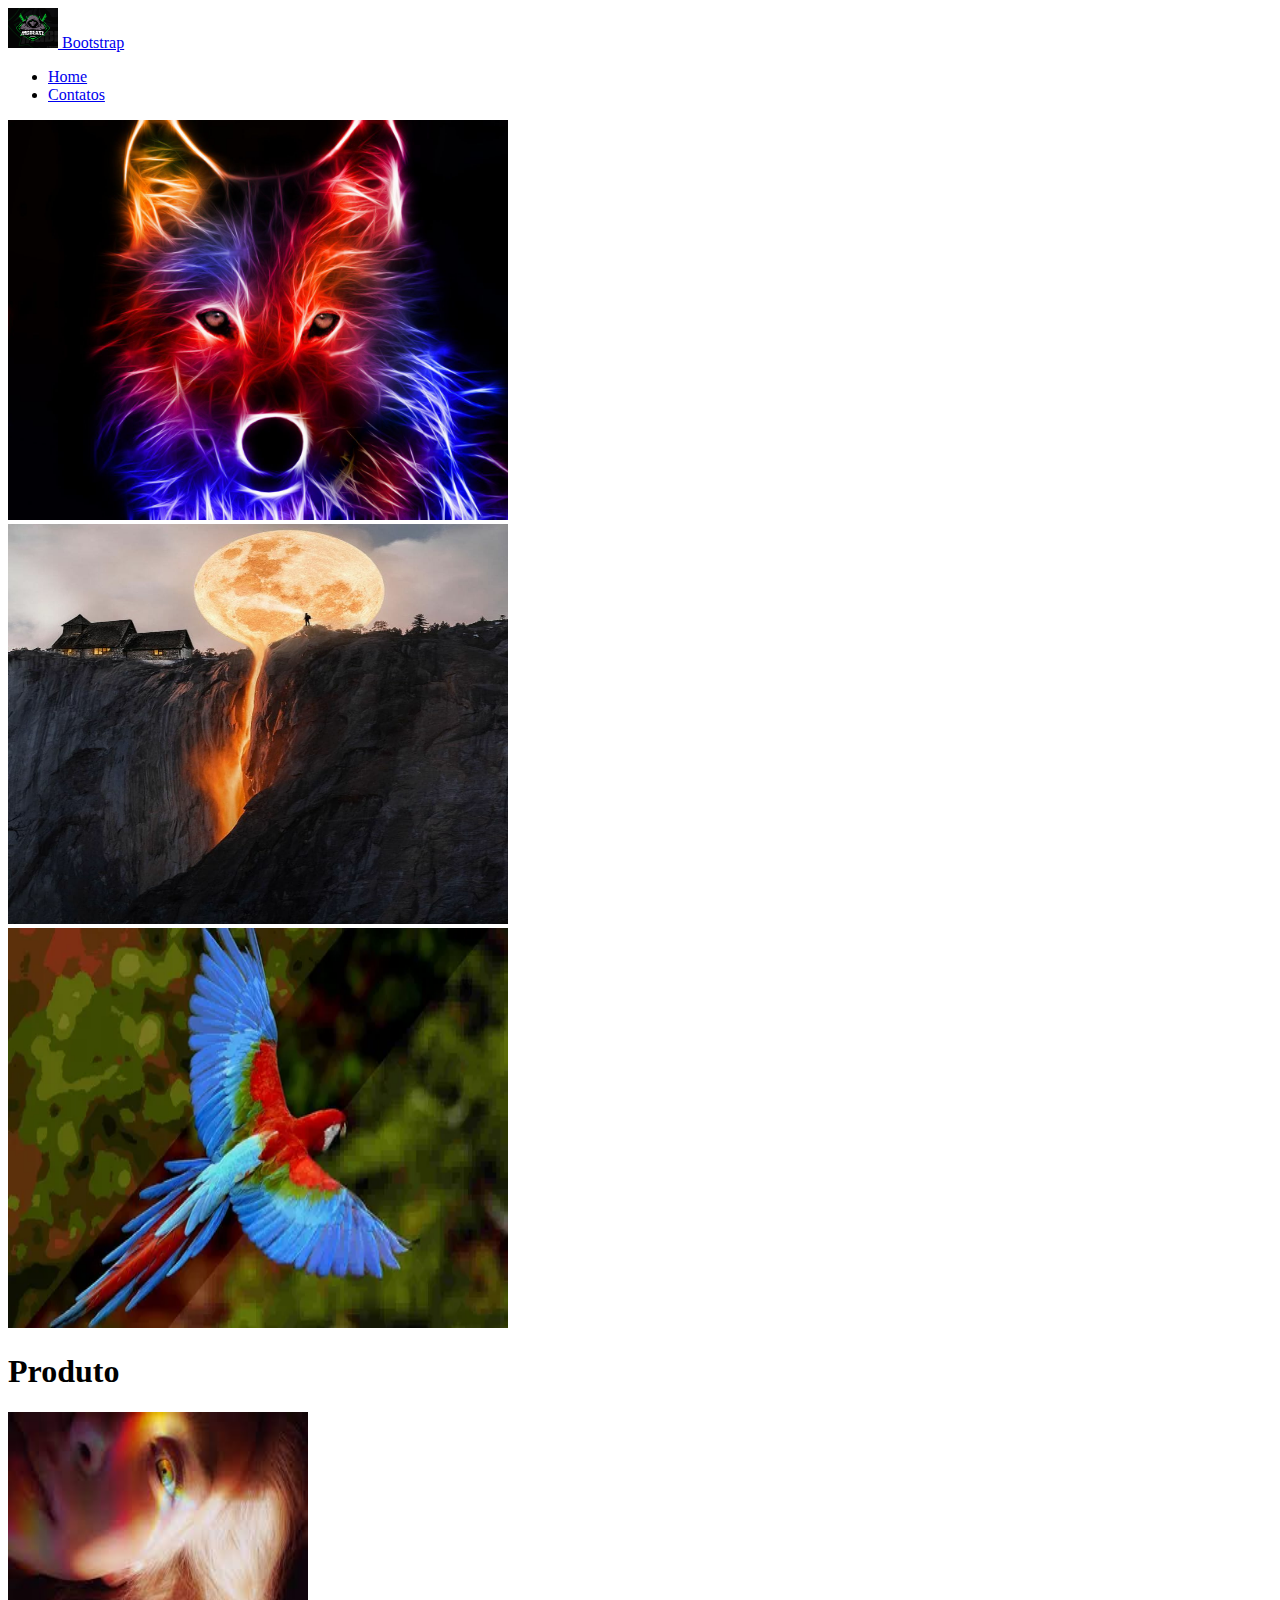
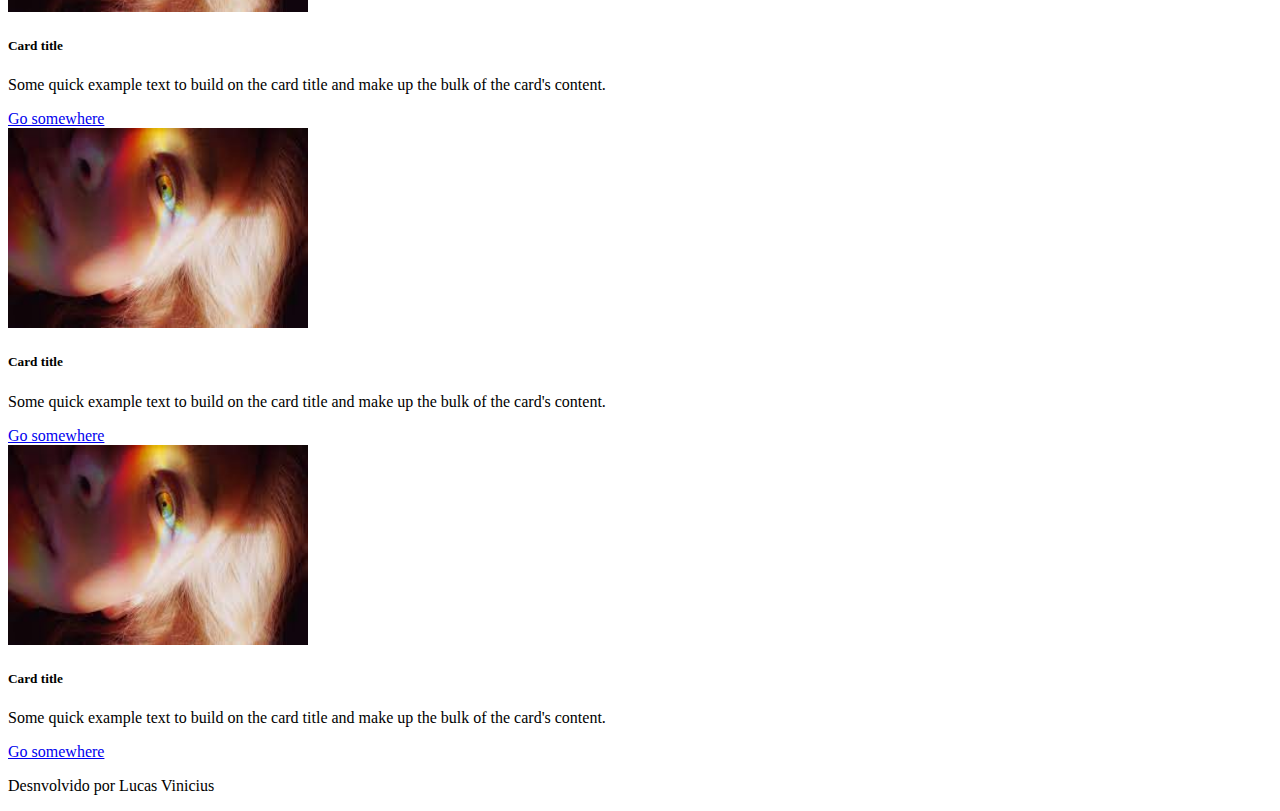
<file: ex_bootstrap/index.html>
<!DOCTYPE html>
<html lang="en">
    <head>
        <meta charset="UTF-8">
        <meta http-equiv="X-UA-Compatible" content="IE=edge">
        <meta name="viewport" content="width=device-width, initial-scale=1.0">

        <!--Bootstrap CSS-->
        <link href="https://cdn.jsdelivr.net/npm/bootstrap@5.1.3/dist/css/bootstrap.min.css" rel="stylesheet" integrity="sha384-1BmE4kWBq78iYhFldvKuhfTAU6auU8tT94WrHftjDbrCEXSU1oBoqyl2QvZ6jIW3" crossorigin="anonymous">
        <title>Bootstrap</title>
    </head>
    <body>  
        <section>
            <nav class="navbar navbar-dark bg-dark">            
                <div class="container-fluid col mb-0">
                    <a class="navbar-brand " href="#">
                    <img src="Imagens/13478450_5.jpg" alt="" width="50" height="40" class="d-inline-block align-text-top rounded-circle">
                    Bootstrap
                    </a>
                </div>            
                <ul class="nav">
                    <li class="nav-item col">
                        <a class="nav-link active" aria-current="page" href="#">Home</a>
                    </li>
                    <li class="nav-item col text-center">
                        <a class="nav-link" href="#">Contatos</a>
                    </li>
                </ul>
            </nav>
            <div id="carouselExampleControls" class="carousel slide" data-bs-ride="carousel" interval="1000">
            <div class="carousel-inner">
                <div class="carousel-item active">
                <img id="" src="Imagens/e4342a4e0e968344b75cf50cf1936c09.jpg" width="500" height="400" class="d-block w-100" alt="...">
                </div>
                <div class="carousel-item">
                <img src="Imagens/imagens-surreais.jpg" width="500" height="400" class="d-block w-100" alt="...">
                </div>
                <div class="carousel-item">
                <img src="Imagens/i257652.webp" width="500" height="400" class="d-block w-100" alt="...">
                </div>
            </div>
            </div>
        </section>
        <section>
            <div class="container mb-0">
                <div class="row">
                    <div class="col-sm-12 text-center">
                        <h1>Produto</h1>
                    </div>      
                    <div class="col-sm-4">
                        <div class="card" >
                            <img src="Imagens/download.jfif" width="300" height="200" class="card-img-top" alt="...">
                            <div class="card-body">
                                <h5 class="card-title">Card title</h5>
                                <p class="card-text">Some quick example text to build on the card title and make up the bulk of the card's content.</p>
                                <a href="#" class="btn btn-danger">Go somewhere</a>
                            </div>
                          </div>
                    </div>
                    <div class="col-sm-4">
                        <div class="card">
                            <img src="Imagens/download.jfif" width="300" height="200" class="card-img-top" alt="...">
                            <div class="card-body">
                                <h5 class="card-title">Card title</h5>
                                <p class="card-text">Some quick example text to build on the card title and make up the bulk of the card's content.</p>
                                <a href="#" class="btn btn-secondary">Go somewhere</a>
                            </div>
                          </div>
                    </div>
                    <div class="col-sm-4 ">
                        <div class="card">
                            <img src="Imagens/download.jfif" width="300" height="200" class="card-img-top" alt="...">
                            <div class="card-body">
                                <h5 class="card-title">Card title</h5>
                                <p class="card-text">Some quick example text to build on the card title and make up the bulk of the card's content.</p>
                                <a href="#" class="btn btn-danger">Go somewhere</a>
                            </div>
                          </div>
                    </div>                    
                </div>
              </div>
        </section> 
        <footer>
            <div class="container-fluid bg-dark p-4">
                <div class="row">
                    <div class="col-sm-12 text-center text-white">
                        <p class="mb-0">Desnvolvido por Lucas Vinicius</p>
                    </div>
                </div>
            </div>
        </footer>  
    </body>

    <!-- Option 2: Separate Popper and Bootstrap JS -->
    <!--
    <script src="https://cdn.jsdelivr.net/npm/@popperjs/core@2.10.2/dist/umd/popper.min.js" integrity="sha384-7+zCNj/IqJ95wo16oMtfsKbZ9ccEh31eOz1HGyDuCQ6wgnyJNSYdrPa03rtR1zdB" crossorigin="anonymous"></script>
    <script src="https://cdn.jsdelivr.net/npm/bootstrap@5.1.3/dist/js/bootstrap.min.js" integrity="sha384-QJHtvGhmr9XOIpI6YVutG+2QOK9T+ZnN4kzFN1RtK3zEFEIsxhlmWl5/YESvpZ13" crossorigin="anonymous"></script>
    -->

    <script src="https://cdn.jsdelivr.net/npm/bootstrap@5.1.3/dist/js/bootstrap.bundle.min.js" integrity="sha384-ka7Sk0Gln4gmtz2MlQnikT1wXgYsOg+OMhuP+IlRH9sENBO0LRn5q+8nbTov4+1p" crossorigin="anonymous"></script>
</html>
</file>
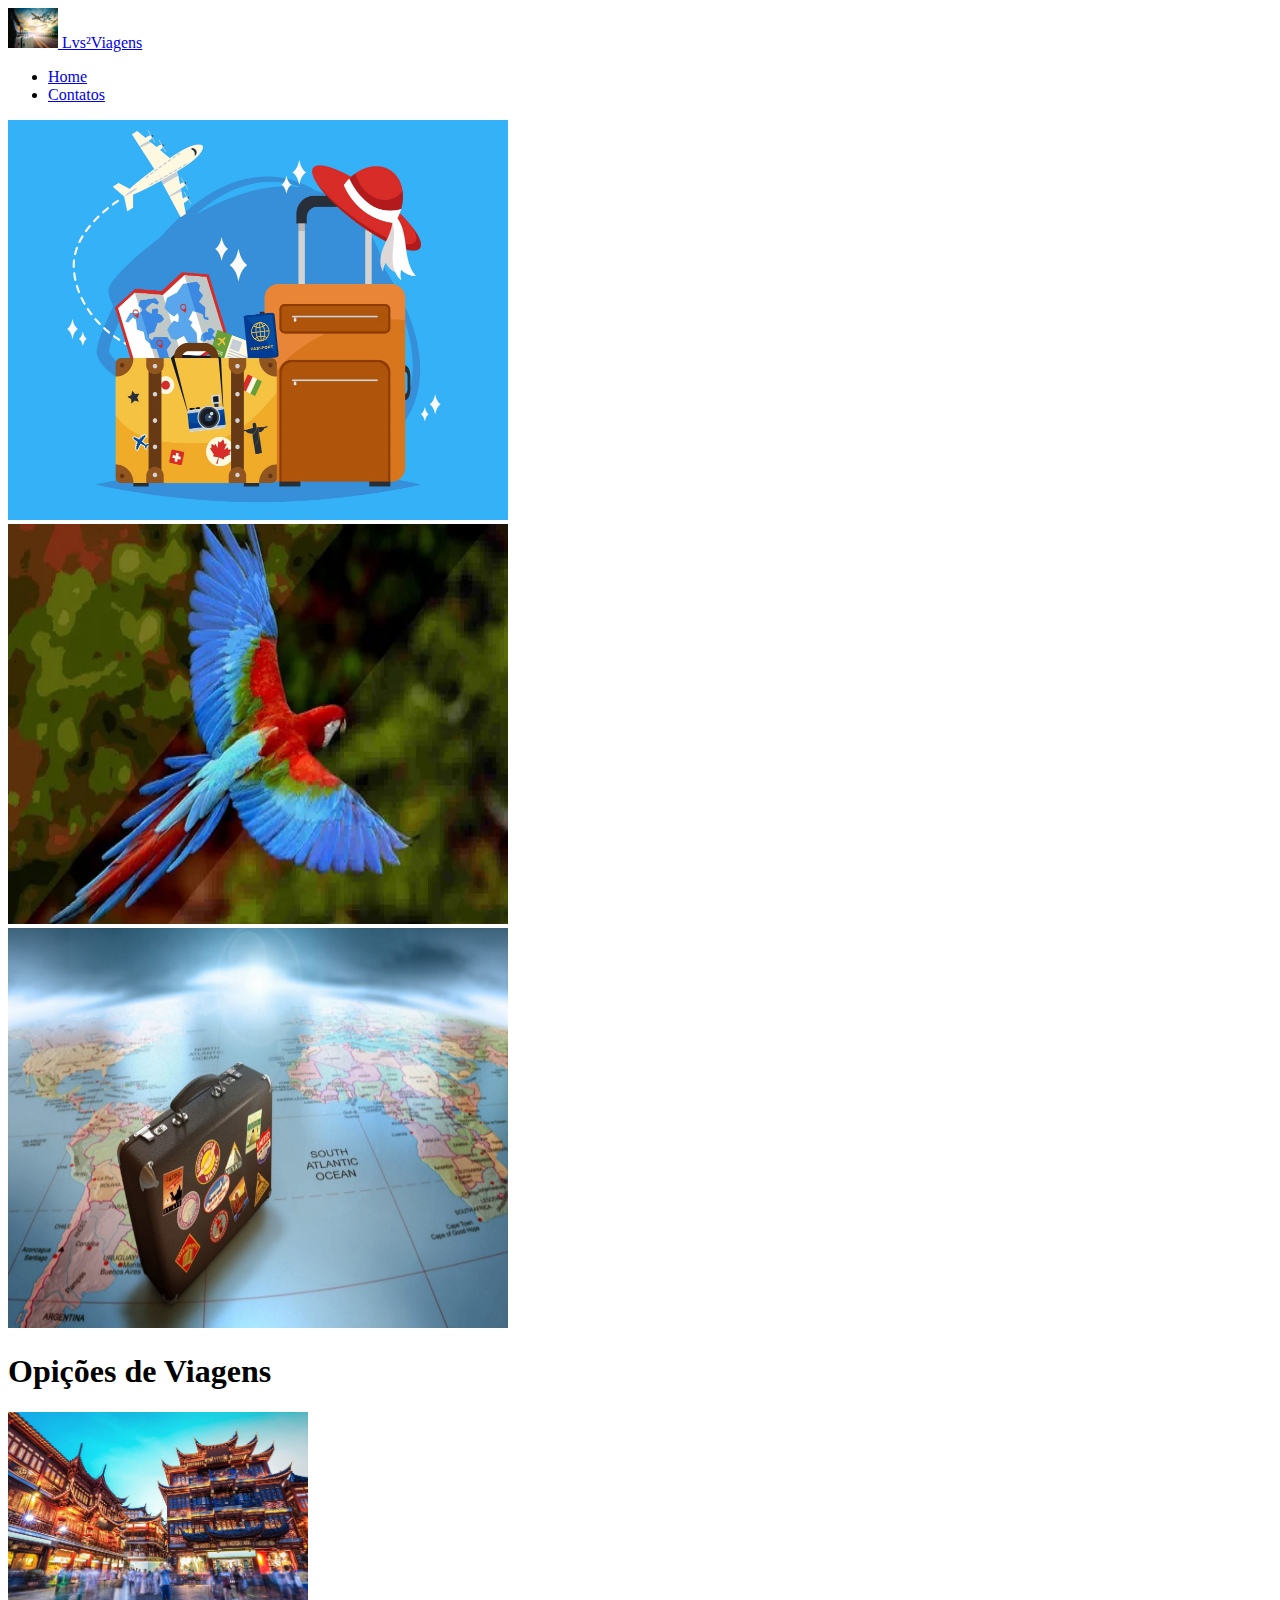
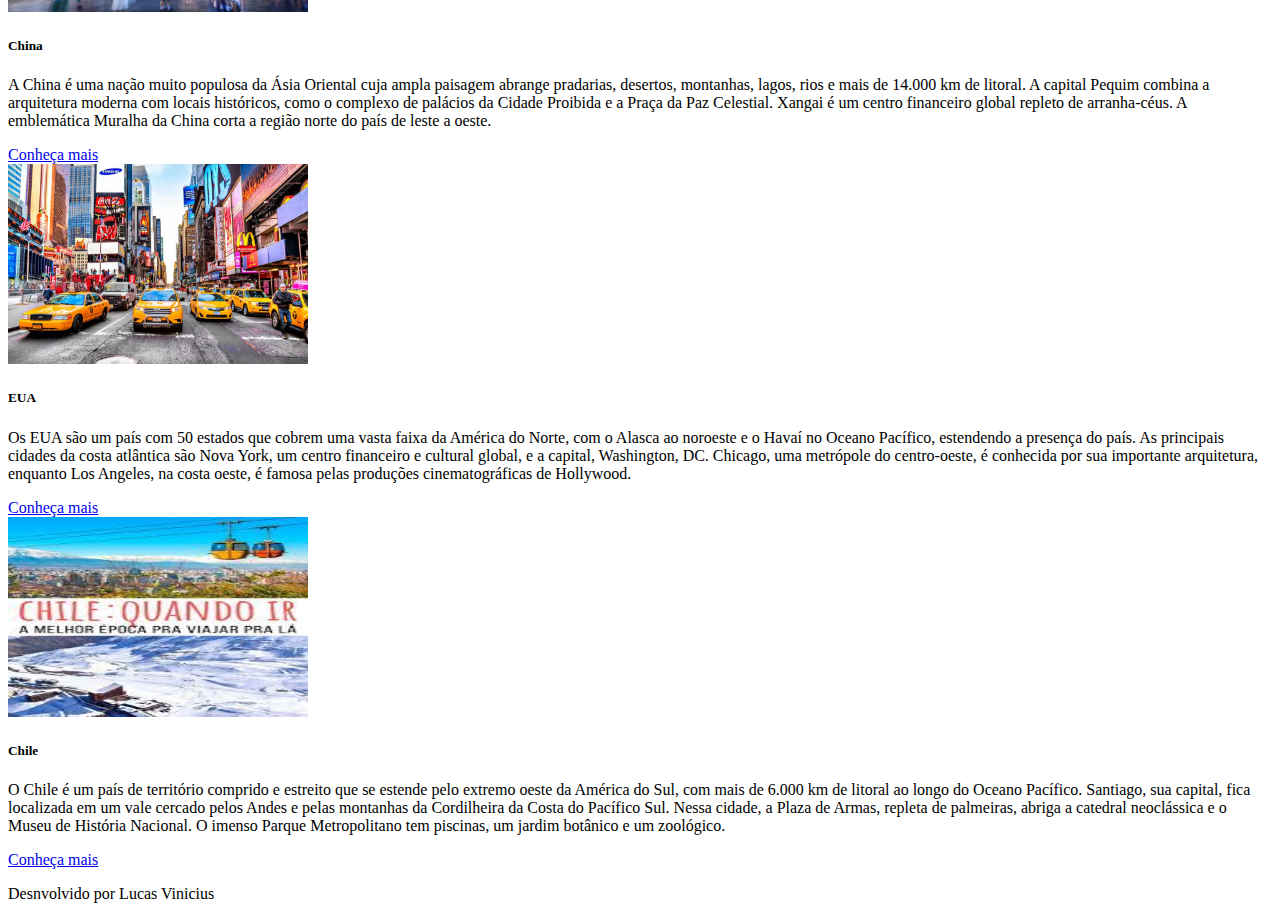
<file: ex_bootstrap_viagem/index.html>
<!DOCTYPE html>
<html lang="en">
    <head>
        <meta charset="UTF-8">
        <meta http-equiv="X-UA-Compatible" content="IE=edge">
        <meta name="viewport" content="width=device-width, initial-scale=1.0">

        <!--Bootstrap CSS-->
        <link href="https://cdn.jsdelivr.net/npm/bootstrap@5.1.3/dist/css/bootstrap.min.css" rel="stylesheet" integrity="sha384-1BmE4kWBq78iYhFldvKuhfTAU6auU8tT94WrHftjDbrCEXSU1oBoqyl2QvZ6jIW3" crossorigin="anonymous">
        <title>Lvs²Viagens</title>
    </head>
    <body>  
        <section>
            <nav class="navbar navbar-dark bg-dark">            
                <div class="container-fluid col mb-0">
                    <a class="navbar-brand " href="#">
                    <img src="Imagens/seguro-viagem-1.jpg" alt="" width="50" height="40" class="d-inline-block align-text-top rounded-circle">
                    Lvs²Viagens
                    </a>
                </div>            
                <ul class="nav">
                    <li class="nav-item col">
                        <a class="nav-link active" aria-current="page" href="index.html">Home</a>
                    </li>
                    <li class="nav-item col text-center">
                        <a class="nav-link" href="contato.html">Contatos</a>
                    </li>
                </ul>
            </nav>
            <div id="carouselExampleControls" class="carousel slide" data-bs-ride="carousel" interval="1000">
            <div class="carousel-inner">
                <div class="carousel-item active">
                <img id="" src="Imagens/newwave-1-1.jpg" width="500" height="400" class="d-block w-100" alt="...">
                </div>
                <div class="carousel-item">
                <img src="Imagens/i257652.webp" width="500" height="400" class="d-block w-100" alt="...">
                </div>
                <div class="carousel-item">
                <img src="Imagens/dicas-de-viagem.jpg" width="500" height="400" class="d-block w-100" alt="...">
                </div>
            </div>
            </div>
        </section>
        <section>
            <div class="container mb-0">
                <div class="row">
                    <div class="col-sm-12 text-center">
                        <h1>Opições de Viagens</h1>
                    </div>      
                    <div class="col-sm-4">
                        <div class="card" >
                            <img src="Imagens/yuyuan-garden-shanghai-china.jpg" width="300" height="200" class="card-img-top" alt="...">
                            <div class="card-body">
                                <h5 class="card-title text-center">China</h5>
                                <p class="card-text">A China é uma nação muito populosa da Ásia Oriental cuja ampla paisagem abrange pradarias, desertos, montanhas, lagos, rios e mais de 14.000 km de litoral. A capital Pequim combina a arquitetura moderna com locais históricos, como o complexo de palácios da Cidade Proibida e a Praça da Paz Celestial. Xangai é um centro financeiro global repleto de arranha-céus. A emblemática Muralha da China corta a região norte do país de leste a oeste.</p>
                                <a href="china.html" class="btn btn-danger">Conheça mais</a>
                            </div>
                          </div>
                    </div>
                    <div class="col-sm-4">
                        <div class="card">
                            <img src="Imagens/20151013-dinheirama-viagem-eua.webp" width="300" height="200" class="card-img-top" alt="...">
                            <div class="card-body">
                                <h5 class="card-title text-center">EUA</h5>
                                <p class="card-text">          Os EUA são um país com 50 estados que cobrem uma vasta faixa da América do Norte, com o Alasca ao noroeste e o Havaí no Oceano Pacífico, estendendo a presença do país. As principais cidades da costa atlântica são Nova York, um centro financeiro e cultural global, e a capital, Washington, DC. Chicago, uma metrópole do centro-oeste, é conhecida por sua importante arquitetura, enquanto Los Angeles, na costa oeste, é famosa pelas produções cinematográficas de Hollywood.
                                </p>
                                <a href="eua.html" class="btn btn-danger">Conheça mais</a>
                            </div>
                          </div>
                    </div>
                    <div class="col-sm-4 ">
                        <div class="card">
                            <img src="Imagens/download (1).jfif" width="300" height="200" class="card-img-top" alt="...">
                            <div class="card-body">
                                <h5 class="card-title text-center">Chile</h5>
                                <p class="card-text">O Chile é um país de território comprido e estreito que se estende pelo extremo oeste da América do Sul, com mais de 6.000 km de litoral ao longo do Oceano Pacífico. Santiago, sua capital, fica localizada em um vale cercado pelos Andes e pelas montanhas da Cordilheira da Costa do Pacífico Sul. Nessa cidade, a Plaza de Armas, repleta de palmeiras, abriga a catedral neoclássica e o Museu de História Nacional. O imenso Parque Metropolitano tem piscinas, um jardim botânico e um zoológico.</p>
                                <a href="chile.html" class="btn btn-danger">Conheça mais</a>
                            </div>
                          </div>
                    </div>                    
                </div>
              </div>
        </section> 
        <footer>
            <div class="container-fluid bg-dark p-4">
                <div class="row">
                    <div class="col-sm-12 text-center text-white">
                        <p class="mb-0">Desnvolvido por Lucas Vinicius</p>
                    </div>
                </div>
            </div>
        </footer>  
    </body>

    <!-- Option 2: Separate Popper and Bootstrap JS -->
    <!--
    <script src="https://cdn.jsdelivr.net/npm/@popperjs/core@2.10.2/dist/umd/popper.min.js" integrity="sha384-7+zCNj/IqJ95wo16oMtfsKbZ9ccEh31eOz1HGyDuCQ6wgnyJNSYdrPa03rtR1zdB" crossorigin="anonymous"></script>
    <script src="https://cdn.jsdelivr.net/npm/bootstrap@5.1.3/dist/js/bootstrap.min.js" integrity="sha384-QJHtvGhmr9XOIpI6YVutG+2QOK9T+ZnN4kzFN1RtK3zEFEIsxhlmWl5/YESvpZ13" crossorigin="anonymous"></script>
    -->

    <script src="https://cdn.jsdelivr.net/npm/bootstrap@5.1.3/dist/js/bootstrap.bundle.min.js" integrity="sha384-ka7Sk0Gln4gmtz2MlQnikT1wXgYsOg+OMhuP+IlRH9sENBO0LRn5q+8nbTov4+1p" crossorigin="anonymous"></script>
</html>
</file>
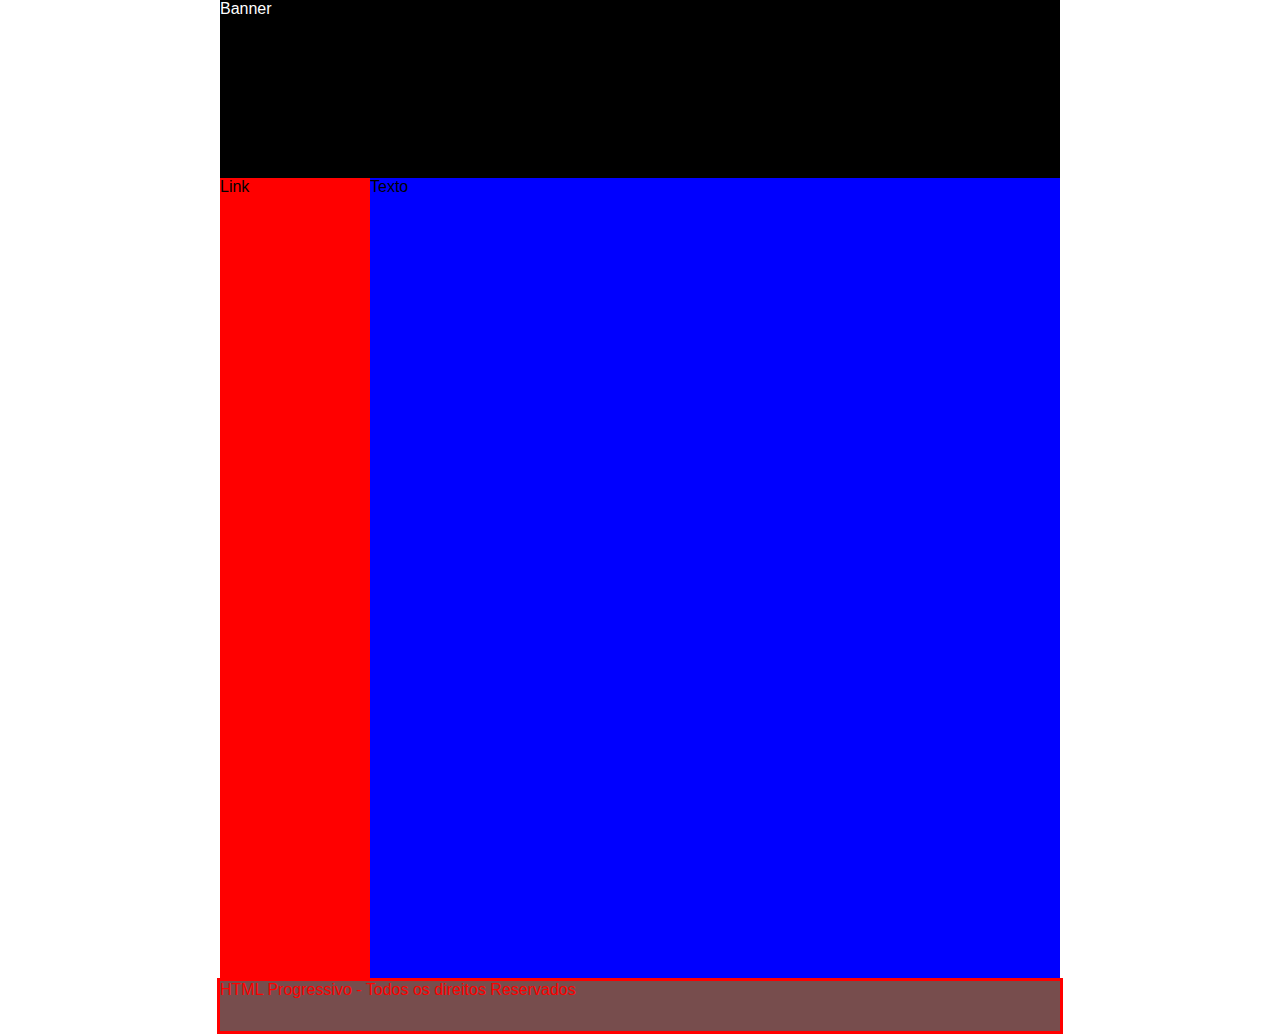
<file: site_20220425-Layout/index.html>
<!DOCTYPE html>
<html lang="pt-BR">
<head>
    <meta charset="UTF-8">
    <meta http-equiv="X-UA-Compatible" content="IE=edge">
    <meta name="viewport" content="width=device-width, initial-scale=1.0">
    <link rel="stylesheet" href="css/Style.css">
    <!-- <link rel="stylesheet" href="https://cdn.jsdelivr.net/npm/bootstrap@4.6.1/dist/css/bootstrap.min.css" integrity="sha384-zCbKRCUGaJDkqS1kPbPd7TveP5iyJE0EjAuZQTgFLD2ylzuqKfdKlfG/eSrtxUkn" crossorigin="anonymous"> -->
    <title>Ex</title>
</head>
<body>
    <div id="container">
        <div id="banner">
            Banner
        </div>
        <div id="link">
            Link
        </div>
        <div id="texto">
            Texto
        </div>
        <div id="footer">
            <p> HTML Progressivo - Todos os direitos Reservados </p>
        </div>
    </div>
</body>

<script src="https://cdn.jsdelivr.net/npm/jquery@3.5.1/dist/jquery.slim.min.js" integrity="sha384-DfXdz2htPH0lsSSs5nCTpuj/zy4C+OGpamoFVy38MVBnE+IbbVYUew+OrCXaRkfj" crossorigin="anonymous"></script>
<script src="https://cdn.jsdelivr.net/npm/bootstrap@4.6.1/dist/js/bootstrap.bundle.min.js" integrity="sha384-fQybjgWLrvvRgtW6bFlB7jaZrFsaBXjsOMm/tB9LTS58ONXgqbR9W8oWht/amnpF" crossorigin="anonymous"></script>

</html>
</file>
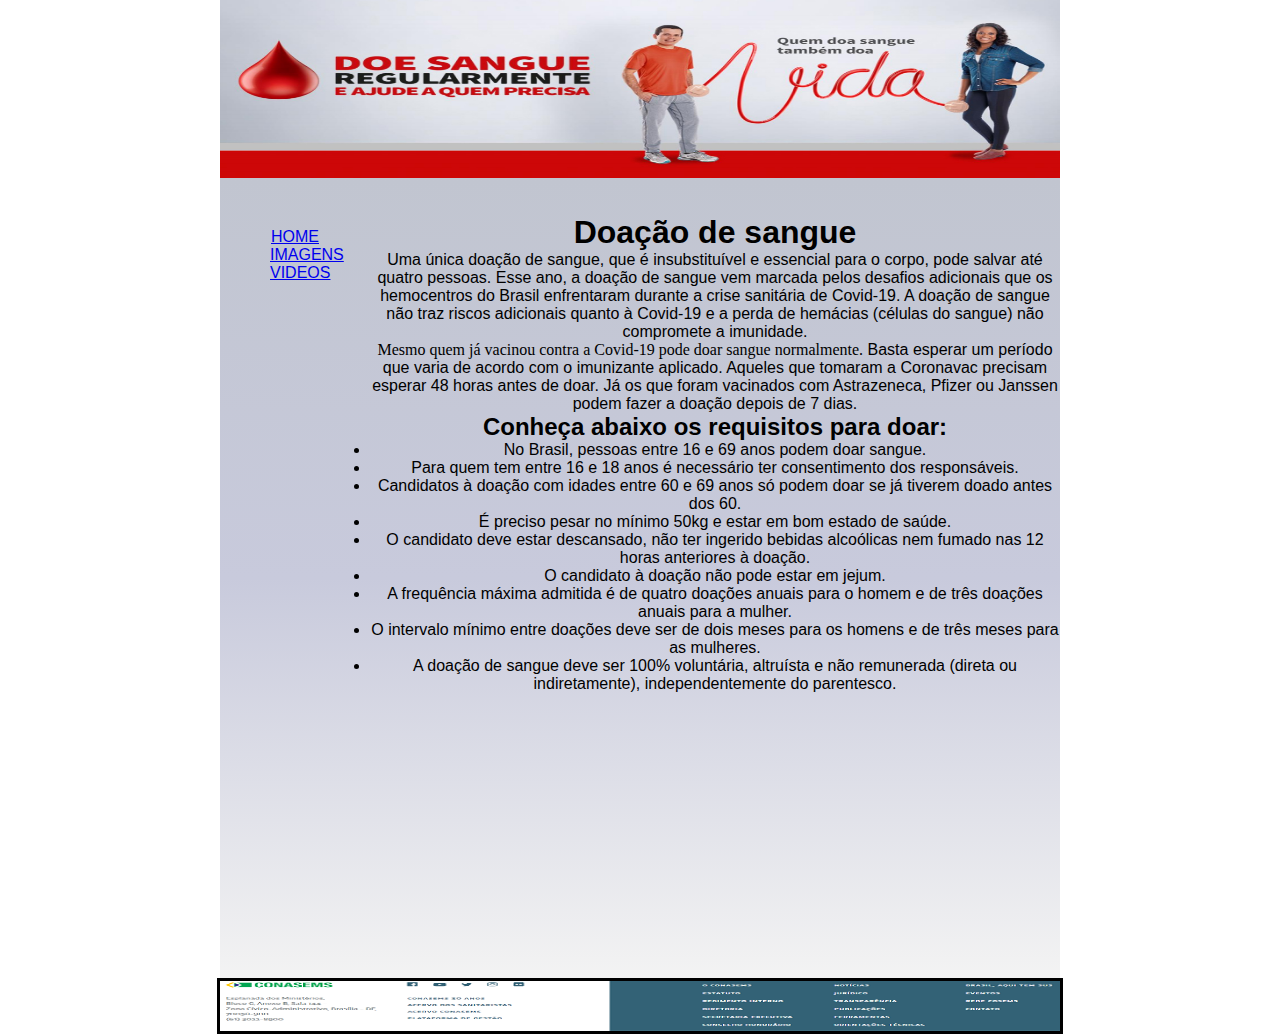
<file: site_20220425_Doação/index.html>
<!DOCTYPE html>
<html lang="pt-BR">
<head>
    <meta charset="UTF-8">
    <meta http-equiv="X-UA-Compatible" content="IE=edge">
    <meta name="viewport" content="width=device-width, initial-scale=1.0">
    <link rel="stylesheet" href="css/Style.css">
    <!-- <link rel="stylesheet" href="https://cdn.jsdelivr.net/npm/bootstrap@4.6.1/dist/css/bootstrap.min.css" integrity="sha384-zCbKRCUGaJDkqS1kPbPd7TveP5iyJE0EjAuZQTgFLD2ylzuqKfdKlfG/eSrtxUkn" crossorigin="anonymous"> -->
    <title>Doação de sangue</title>
</head>
<body>
    <div id="container">
        <div id="banner">
            <img id="banner-img" src="Imagens/sangue.jpg" alt="">
        </div>
        <div id="link">
            <nav>
                <a href="index.html">Home</a><br>
                <a href="imagens.html">Imagens</a><br>
                <a href="videos.html">Videos</a><br>
            </nav>
        </div>
        <div id="texto">
            <br><br>
            <h1>Doação de sangue</h1>
            <p>Uma única doação de sangue, que é insubstituível e essencial para o corpo, pode salvar até quatro pessoas. Esse ano, a doação de sangue vem marcada pelos desafios adicionais que os hemocentros do Brasil enfrentaram durante a crise sanitária de Covid-19. A doação de sangue não traz riscos adicionais quanto à Covid-19 e a perda de hemácias (células do sangue) não compromete a imunidade.</p>
            <p> <span> Mesmo quem já vacinou contra a Covid-19 pode doar sangue normalmente.</span> Basta esperar um período que varia de acordo com o imunizante aplicado. Aqueles que tomaram a Coronavac precisam esperar 48 horas antes de doar. Já os que foram vacinados com Astrazeneca, Pfizer ou Janssen podem fazer a doação depois de 7 dias.</p>
            <h2>Conheça abaixo os requisitos para doar:</h2>
            <div>                
                <li>No Brasil, pessoas entre 16 e 69 anos podem doar sangue.</li>
                <li>Para quem tem entre 16 e 18 anos é necessário ter consentimento dos responsáveis.</li>
                <li>Candidatos à doação com idades entre 60 e 69 anos só podem doar se já tiverem doado antes dos 60.</li>
                <li>É preciso pesar no mínimo 50kg e estar em bom estado de saúde.</li>
                <li>O candidato deve estar descansado, não ter ingerido bebidas alcoólicas nem fumado nas 12 horas anteriores à doação.</li>
                <li>O candidato à doação não pode estar em jejum.</li>
                <li>A frequência máxima admitida é de quatro doações anuais para o homem e de três doações anuais para a mulher.</li>
                <li>O intervalo mínimo entre doações deve ser de dois meses para os homens e de três meses para as mulheres.</li>
                <li>A doação de sangue deve ser 100% voluntária, altruísta e não remunerada (direta ou indiretamente), independentemente do parentesco.</li>                
            </div>
        </div>
        <div id="footer">
            <img id="rodape" src="Imagens/footer.png" alt="">
        </div>
    </div>
</body>

<script src="https://cdn.jsdelivr.net/npm/jquery@3.5.1/dist/jquery.slim.min.js" integrity="sha384-DfXdz2htPH0lsSSs5nCTpuj/zy4C+OGpamoFVy38MVBnE+IbbVYUew+OrCXaRkfj" crossorigin="anonymous"></script>
<script src="https://cdn.jsdelivr.net/npm/bootstrap@4.6.1/dist/js/bootstrap.bundle.min.js" integrity="sha384-fQybjgWLrvvRgtW6bFlB7jaZrFsaBXjsOMm/tB9LTS58ONXgqbR9W8oWht/amnpF" crossorigin="anonymous"></script>

</html>
</file>
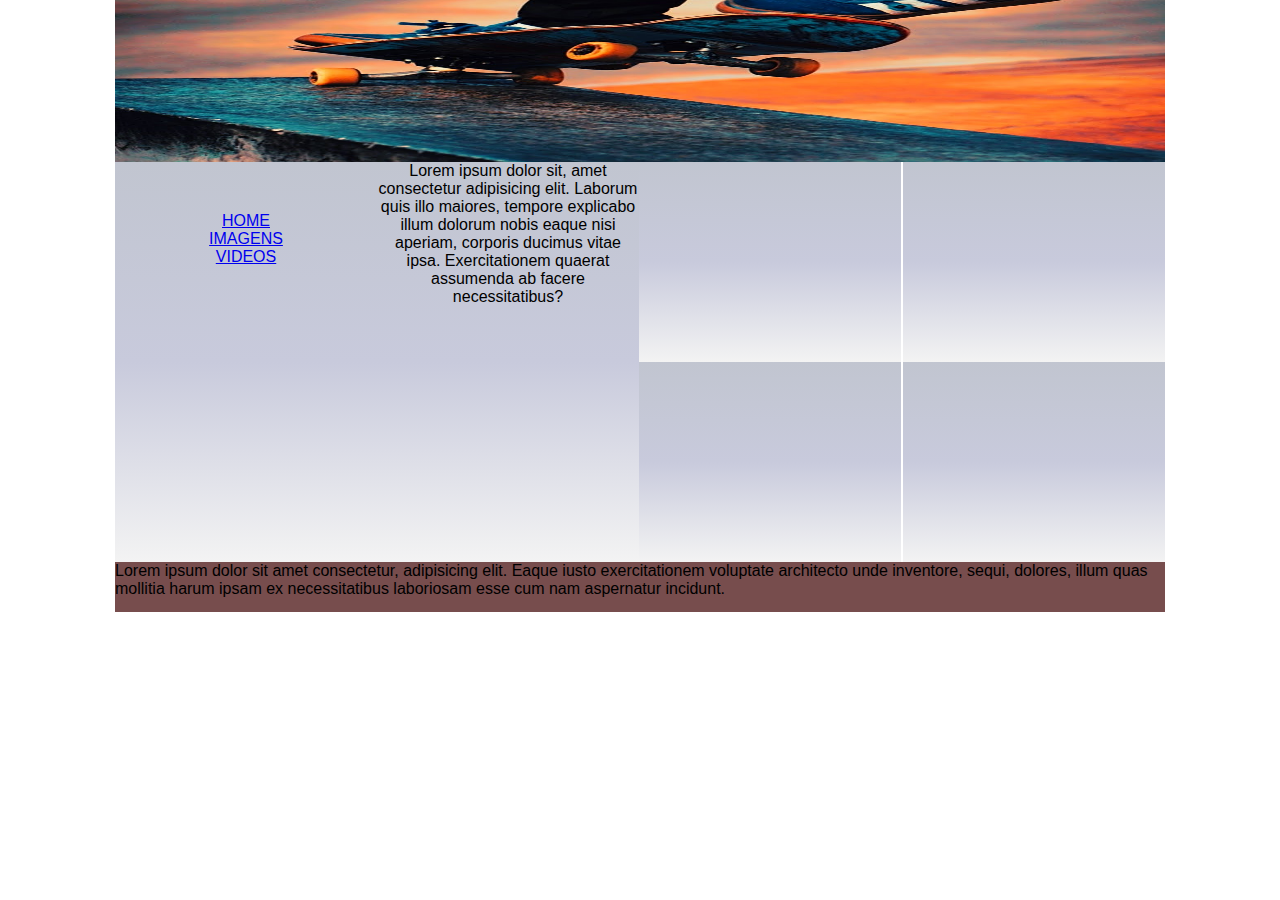
<file: site_20220425_ex/index.html>
<!DOCTYPE html>
<html lang="pt-BR">
<head>
    <meta charset="UTF-8">
    <meta http-equiv="X-UA-Compatible" content="IE=edge">
    <meta name="viewport" content="width=device-width, initial-scale=1.0">
    <link rel="stylesheet" href="css/Style.css">
    <!-- <link rel="stylesheet" href="https://cdn.jsdelivr.net/npm/bootstrap@4.6.1/dist/css/bootstrap.min.css" integrity="sha384-zCbKRCUGaJDkqS1kPbPd7TveP5iyJE0EjAuZQTgFLD2ylzuqKfdKlfG/eSrtxUkn" crossorigin="anonymous"> -->
    <title>Skateboard</title>
</head>
<body>
    <div id="container">
        <div id="banner">
            <img id="ban" src="Imagens/maxresdefault.jpg" alt="">
        </div>
        <div id="link">
            <nav>
                <a href="index.html">Home</a><br>
                <a href="imagens.html">Imagens</a><br>
                <a href="videos.html">Videos</a><br>
            </nav>
        </div>
        <div id="texto">
            <p>Lorem ipsum dolor sit, amet consectetur adipisicing elit. Laborum quis illo maiores, tempore explicabo illum dolorum nobis eaque nisi aperiam, corporis ducimus vitae ipsa. Exercitationem quaerat assumenda ab facere necessitatibus?</p>
        </div>
        <div id="video1">            
            <iframe id="vid1" src="https://www.youtube.com/embed/ktRmOmMb0mg?controls=0" title="YouTube video player" frameborder="0" allow="accelerometer; autoplay; clipboard-write; encrypted-media; gyroscope; picture-in-picture" allowfullscreen></iframe>
        </div>
        <div id="video2">            
            <iframe id="vid2" src="https://www.youtube.com/embed/-e7k47BHCb0" title="YouTube video player" frameborder="0" allow="accelerometer; autoplay; clipboard-write; encrypted-media; gyroscope; picture-in-picture" allowfullscreen></iframe>
        </div>
        <div id="video3">          
            <iframe id="vid3" src="https://www.youtube.com/embed/dYqnkm06SCk" title="YouTube video player" frameborder="0" allow="accelerometer; autoplay; clipboard-write; encrypted-media; gyroscope; picture-in-picture" allowfullscreen></iframe>
        </div>
        <div id="video4">
            <iframe id="vid4" src="https://www.youtube.com/embed/PCdkYo9NmKk" title="YouTube video player" frameborder="0" allow="accelerometer; autoplay; clipboard-write; encrypted-media; gyroscope; picture-in-picture" allowfullscreen></iframe>          
        </div>
        <div id="footer">
            <p>Lorem ipsum dolor sit amet consectetur, adipisicing elit. Eaque iusto exercitationem voluptate architecto unde inventore, sequi, dolores, illum quas mollitia harum ipsam ex necessitatibus laboriosam esse cum nam aspernatur incidunt.</p>
        </div>
    </div>
</body>

<script src="https://cdn.jsdelivr.net/npm/jquery@3.5.1/dist/jquery.slim.min.js" integrity="sha384-DfXdz2htPH0lsSSs5nCTpuj/zy4C+OGpamoFVy38MVBnE+IbbVYUew+OrCXaRkfj" crossorigin="anonymous"></script>
<script src="https://cdn.jsdelivr.net/npm/bootstrap@4.6.1/dist/js/bootstrap.bundle.min.js" integrity="sha384-fQybjgWLrvvRgtW6bFlB7jaZrFsaBXjsOMm/tB9LTS58ONXgqbR9W8oWht/amnpF" crossorigin="anonymous"></script>

</html>
</file>
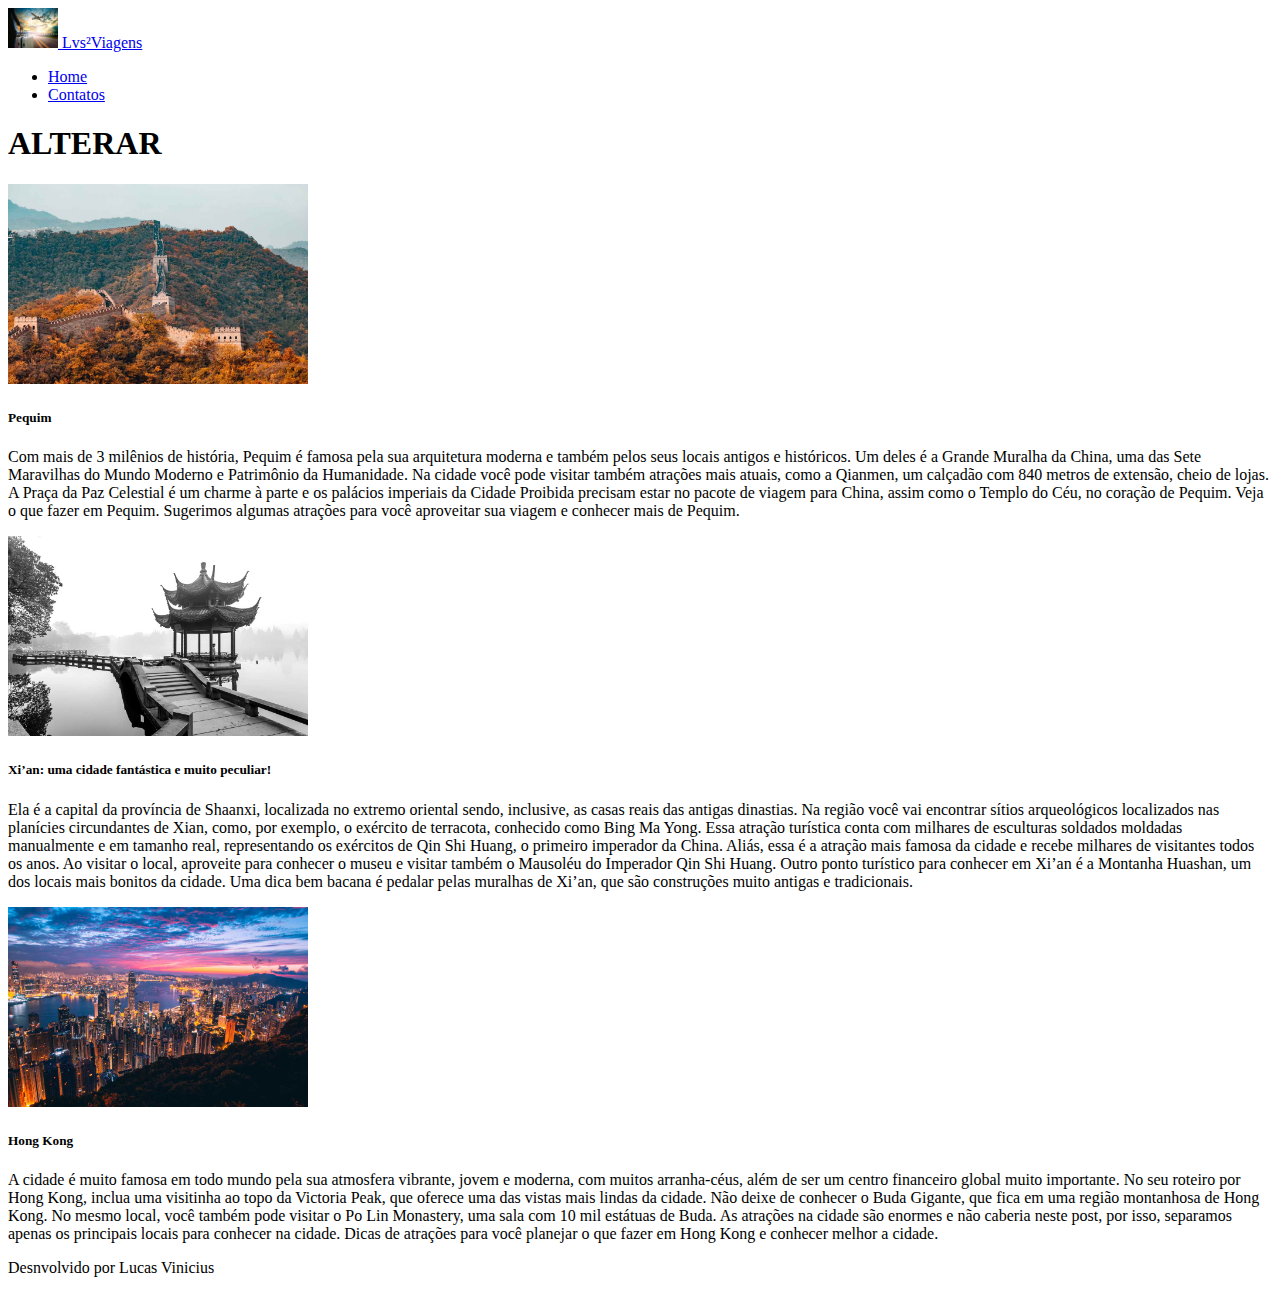
<file: ex_bootstrap_viagem/chile.html>
<!DOCTYPE html>
<html lang="en">
    <head>
        <meta charset="UTF-8">
        <meta http-equiv="X-UA-Compatible" content="IE=edge">
        <meta name="viewport" content="width=device-width, initial-scale=1.0">

        <!--Bootstrap CSS-->
        <link href="https://cdn.jsdelivr.net/npm/bootstrap@5.1.3/dist/css/bootstrap.min.css" rel="stylesheet" integrity="sha384-1BmE4kWBq78iYhFldvKuhfTAU6auU8tT94WrHftjDbrCEXSU1oBoqyl2QvZ6jIW3" crossorigin="anonymous">
        <title>Lvs²Viagens</title>
    </head>
    <body>  
        <section>
            <nav class="navbar navbar-dark bg-dark">            
                <div class="container-fluid col mb-0">
                    <a class="navbar-brand " href="#">
                    <img src="Imagens/seguro-viagem-1.jpg" alt="" width="50" height="40" class="d-inline-block align-text-top rounded-circle">
                    Lvs²Viagens
                    </a>
                </div>            
                <ul class="nav">
                    <li class="nav-item col">
                        <a class="nav-link active" aria-current="page" href="index.html">Home</a>
                    </li>
                    <li class="nav-item col text-center">
                        <a class="nav-link" href="contato.html">Contatos</a>
                    </li>
                </ul>
            </nav>
        </section>        
        <section>
            <div class="container mb-0">
                <div class="row">
                    <div class="col-sm-12 text-center">
                        <h1>ALTERAR</h1>
                    </div>      
                    <div class="col-sm-4">
                        <div class="card" >
                            <img src="Imagens/Viagem-para-China-Pequim.jpg" width="300" height="200" class="card-img-top" alt="...">
                            <div class="card-body">
                                <h5 class="card-title text-center">Pequim</h5>
                                <p class="card-text">Com mais de 3 milênios de história, Pequim é famosa pela sua arquitetura moderna e também pelos seus locais antigos e históricos. Um deles é a Grande Muralha da China, uma das Sete Maravilhas do Mundo Moderno e Patrimônio da Humanidade.

                                    Na cidade você pode visitar também atrações mais atuais, como a Qianmen, um calçadão com 840 metros de extensão, cheio de lojas.
                                    
                                    A Praça da Paz Celestial é um charme à parte e os palácios imperiais da Cidade Proibida precisam estar no pacote de viagem para China, assim como o Templo do Céu, no coração de Pequim.
                                    
                                    Veja o que fazer em Pequim. Sugerimos algumas atrações para você aproveitar sua viagem e conhecer mais de Pequim.</p>
                            </div>
                          </div>
                    </div>
                    <div class="col-sm-4">
                        <div class="card">
                            <img src="Imagens/Viagem-para-China-Xian.jpg" width="300" height="200" class="card-img-top" alt="...">
                            <div class="card-body">
                                <h5 class="card-title text-center">Xi’an: uma cidade fantástica e muito peculiar!</h5>
                                <p class="card-text">Ela é a capital da província de Shaanxi, localizada no extremo oriental sendo, inclusive, as casas reais das antigas dinastias. 

                                    Na região você vai encontrar sítios arqueológicos localizados nas planícies circundantes de Xian, como, por exemplo, o exército de terracota, conhecido como Bing Ma Yong. 
                                    
                                    Essa atração turística conta com milhares de esculturas soldados moldadas manualmente e em tamanho real, representando os exércitos de Qin Shi Huang, o primeiro imperador da China. 
                                    
                                    Aliás, essa é a atração mais famosa da cidade e recebe milhares de visitantes todos os anos. Ao visitar o local, aproveite para conhecer o museu e visitar também o Mausoléu do Imperador Qin Shi Huang.
                                    
                                    Outro ponto turístico para conhecer em Xi’an é a Montanha Huashan, um dos locais mais bonitos da cidade. Uma dica bem bacana é pedalar pelas muralhas de Xi’an, que são construções muito antigas e tradicionais.                                  
                                </p>
                            </div>
                          </div>
                    </div>
                    <div class="col-sm-4 ">
                        <div class="card">
                            <img src="Imagens/Viagem-para-China-Hong-Kong.jpg" width="300" height="200" class="card-img-top" alt="...">
                            <div class="card-body">
                                <h5 class="card-title text-center">Hong Kong</h5>
                                <p class="card-text">A cidade é muito famosa em todo mundo pela sua atmosfera vibrante, jovem e moderna, com muitos arranha-céus, além de ser um centro financeiro global muito importante. 

                                    No seu roteiro por Hong Kong, inclua  uma visitinha ao topo da Victoria Peak,  que oferece uma das vistas mais lindas da cidade. Não deixe de conhecer o Buda Gigante, que fica em uma região montanhosa de Hong Kong. 
                                    
                                    No mesmo local, você também pode visitar o Po Lin Monastery, uma sala com 10 mil estátuas de Buda. As atrações na cidade são enormes e não caberia neste post, por isso, separamos apenas os principais locais para conhecer na cidade. 
                                    
                                    Dicas de atrações para você planejar o que fazer em Hong Kong e conhecer melhor a cidade.</p>
                            </div>
                          </div>
                    </div>                    
                </div>
              </div>
        </section> 
        <footer>
            <div class="container-fluid bg-dark p-4">
                <div class="row">
                    <div class="col-sm-12 text-center text-white">
                        <p class="mb-0">Desnvolvido por Lucas Vinicius</p>
                    </div>
                </div>
            </div>
        </footer>  
    </body>

    <!-- Option 2: Separate Popper and Bootstrap JS -->
    <!--
    <script src="https://cdn.jsdelivr.net/npm/@popperjs/core@2.10.2/dist/umd/popper.min.js" integrity="sha384-7+zCNj/IqJ95wo16oMtfsKbZ9ccEh31eOz1HGyDuCQ6wgnyJNSYdrPa03rtR1zdB" crossorigin="anonymous"></script>
    <script src="https://cdn.jsdelivr.net/npm/bootstrap@5.1.3/dist/js/bootstrap.min.js" integrity="sha384-QJHtvGhmr9XOIpI6YVutG+2QOK9T+ZnN4kzFN1RtK3zEFEIsxhlmWl5/YESvpZ13" crossorigin="anonymous"></script>
    -->

    <script src="https://cdn.jsdelivr.net/npm/bootstrap@5.1.3/dist/js/bootstrap.bundle.min.js" integrity="sha384-ka7Sk0Gln4gmtz2MlQnikT1wXgYsOg+OMhuP+IlRH9sENBO0LRn5q+8nbTov4+1p" crossorigin="anonymous"></script>
</html>
</file>
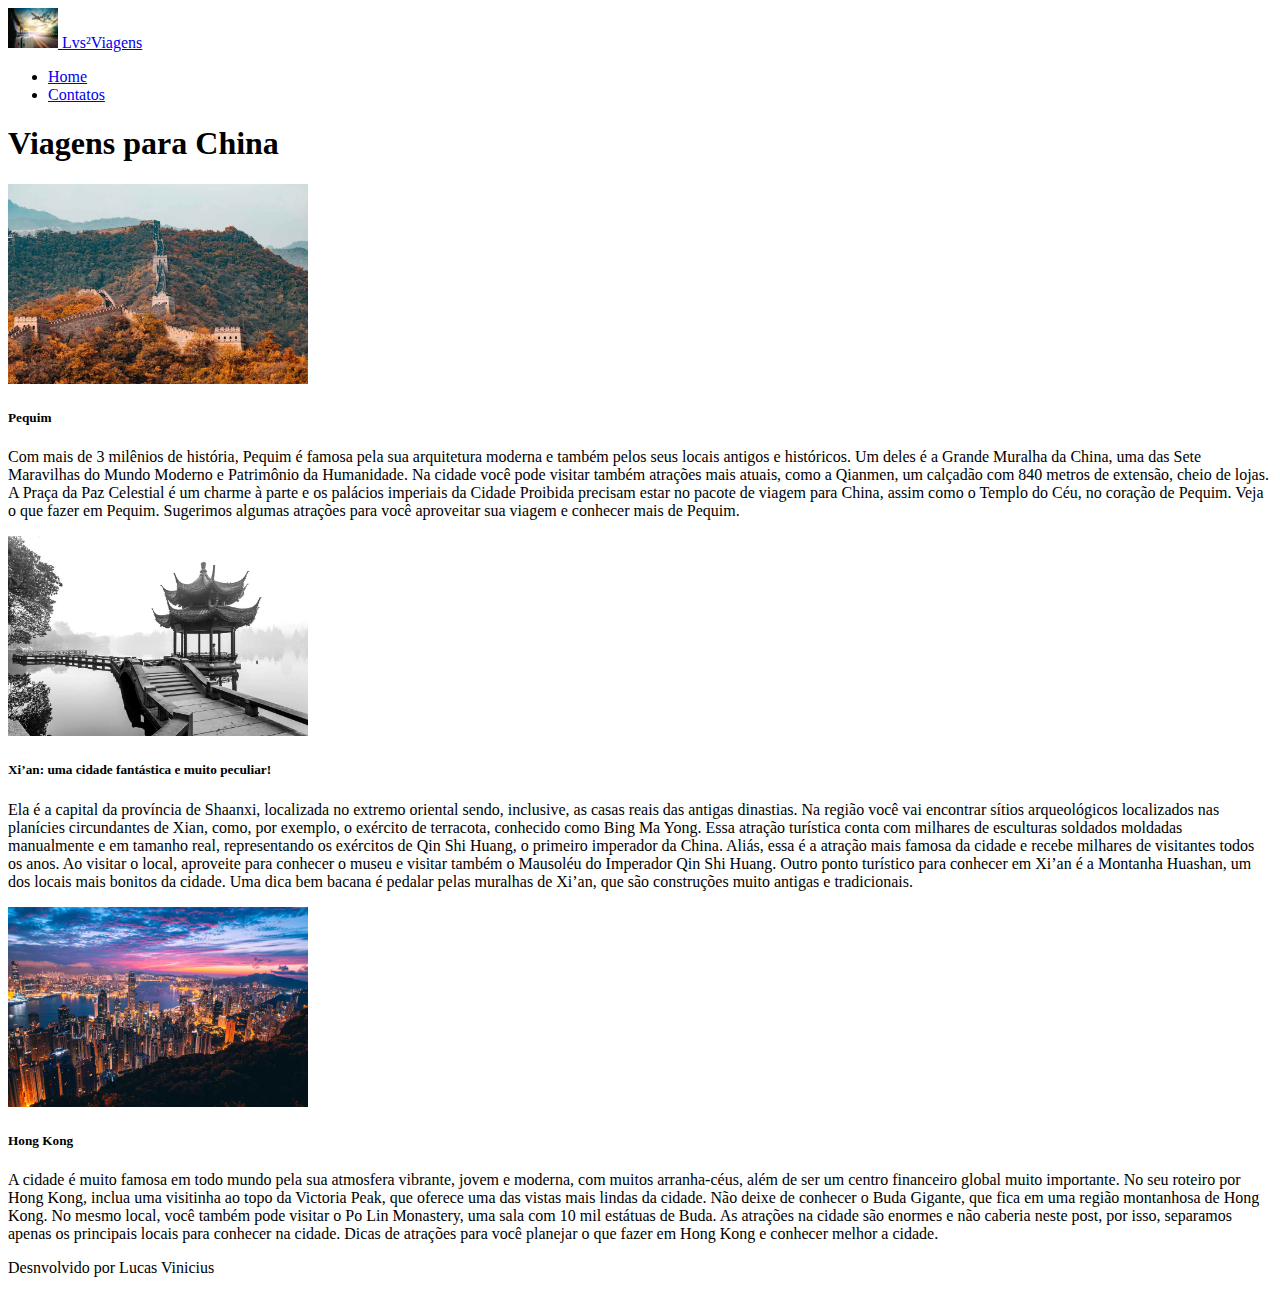
<file: ex_bootstrap_viagem/china.html>
<!DOCTYPE html>
<html lang="en">
    <head>
        <meta charset="UTF-8">
        <meta http-equiv="X-UA-Compatible" content="IE=edge">
        <meta name="viewport" content="width=device-width, initial-scale=1.0">

        <!--Bootstrap CSS-->
        <link href="https://cdn.jsdelivr.net/npm/bootstrap@5.1.3/dist/css/bootstrap.min.css" rel="stylesheet" integrity="sha384-1BmE4kWBq78iYhFldvKuhfTAU6auU8tT94WrHftjDbrCEXSU1oBoqyl2QvZ6jIW3" crossorigin="anonymous">
        <title>Lvs²Viagens</title>
    </head>
    <body>  
        <section>
            <nav class="navbar navbar-dark bg-dark">            
                <div class="container-fluid col mb-0">
                    <a class="navbar-brand " href="#">
                    <img src="Imagens/seguro-viagem-1.jpg" alt="" width="50" height="40" class="d-inline-block align-text-top rounded-circle">
                    Lvs²Viagens
                    </a>
                </div>            
                <ul class="nav">
                    <li class="nav-item col">
                        <a class="nav-link active" aria-current="page" href="index.html">Home</a>
                    </li>
                    <li class="nav-item col text-center">
                        <a class="nav-link" href="contato.html">Contatos</a>
                    </li>
                </ul>
            </nav>
        </section>        
        <section>
            <div class="container mb-0">
                <div class="row">
                    <div class="col-sm-12 text-center">
                        <h1>Viagens para China</h1>
                    </div>      
                    <div class="col-sm-4">
                        <div class="card" >
                            <img src="Imagens/Viagem-para-China-Pequim.jpg" width="300" height="200" class="card-img-top" alt="...">
                            <div class="card-body">
                                <h5 class="card-title text-center">Pequim</h5>
                                <p class="card-text">Com mais de 3 milênios de história, Pequim é famosa pela sua arquitetura moderna e também pelos seus locais antigos e históricos. Um deles é a Grande Muralha da China, uma das Sete Maravilhas do Mundo Moderno e Patrimônio da Humanidade.

                                    Na cidade você pode visitar também atrações mais atuais, como a Qianmen, um calçadão com 840 metros de extensão, cheio de lojas.
                                    
                                    A Praça da Paz Celestial é um charme à parte e os palácios imperiais da Cidade Proibida precisam estar no pacote de viagem para China, assim como o Templo do Céu, no coração de Pequim.
                                    
                                    Veja o que fazer em Pequim. Sugerimos algumas atrações para você aproveitar sua viagem e conhecer mais de Pequim.</p>
                            </div>
                          </div>
                    </div>
                    <div class="col-sm-4">
                        <div class="card">
                            <img src="Imagens/Viagem-para-China-Xian.jpg" width="300" height="200" class="card-img-top" alt="...">
                            <div class="card-body">
                                <h5 class="card-title text-center">Xi’an: uma cidade fantástica e muito peculiar!</h5>
                                <p class="card-text">Ela é a capital da província de Shaanxi, localizada no extremo oriental sendo, inclusive, as casas reais das antigas dinastias. 

                                    Na região você vai encontrar sítios arqueológicos localizados nas planícies circundantes de Xian, como, por exemplo, o exército de terracota, conhecido como Bing Ma Yong. 
                                    
                                    Essa atração turística conta com milhares de esculturas soldados moldadas manualmente e em tamanho real, representando os exércitos de Qin Shi Huang, o primeiro imperador da China. 
                                    
                                    Aliás, essa é a atração mais famosa da cidade e recebe milhares de visitantes todos os anos. Ao visitar o local, aproveite para conhecer o museu e visitar também o Mausoléu do Imperador Qin Shi Huang.
                                    
                                    Outro ponto turístico para conhecer em Xi’an é a Montanha Huashan, um dos locais mais bonitos da cidade. Uma dica bem bacana é pedalar pelas muralhas de Xi’an, que são construções muito antigas e tradicionais.                                  
                                </p>
                            </div>
                          </div>
                    </div>
                    <div class="col-sm-4 ">
                        <div class="card">
                            <img src="Imagens/Viagem-para-China-Hong-Kong.jpg" width="300" height="200" class="card-img-top" alt="...">
                            <div class="card-body">
                                <h5 class="card-title text-center">Hong Kong</h5>
                                <p class="card-text">A cidade é muito famosa em todo mundo pela sua atmosfera vibrante, jovem e moderna, com muitos arranha-céus, além de ser um centro financeiro global muito importante. 

                                    No seu roteiro por Hong Kong, inclua  uma visitinha ao topo da Victoria Peak,  que oferece uma das vistas mais lindas da cidade. Não deixe de conhecer o Buda Gigante, que fica em uma região montanhosa de Hong Kong. 
                                    
                                    No mesmo local, você também pode visitar o Po Lin Monastery, uma sala com 10 mil estátuas de Buda. As atrações na cidade são enormes e não caberia neste post, por isso, separamos apenas os principais locais para conhecer na cidade. 
                                    
                                    Dicas de atrações para você planejar o que fazer em Hong Kong e conhecer melhor a cidade.</p>
                            </div>
                          </div>
                    </div>                    
                </div>
              </div>
        </section> 
        <footer>
            <div class="container-fluid bg-dark p-4">
                <div class="row">
                    <div class="col-sm-12 text-center text-white">
                        <p class="mb-0">Desnvolvido por Lucas Vinicius</p>
                    </div>
                </div>
            </div>
        </footer>  
    </body>

    <!-- Option 2: Separate Popper and Bootstrap JS -->
    <!--
    <script src="https://cdn.jsdelivr.net/npm/@popperjs/core@2.10.2/dist/umd/popper.min.js" integrity="sha384-7+zCNj/IqJ95wo16oMtfsKbZ9ccEh31eOz1HGyDuCQ6wgnyJNSYdrPa03rtR1zdB" crossorigin="anonymous"></script>
    <script src="https://cdn.jsdelivr.net/npm/bootstrap@5.1.3/dist/js/bootstrap.min.js" integrity="sha384-QJHtvGhmr9XOIpI6YVutG+2QOK9T+ZnN4kzFN1RtK3zEFEIsxhlmWl5/YESvpZ13" crossorigin="anonymous"></script>
    -->

    <script src="https://cdn.jsdelivr.net/npm/bootstrap@5.1.3/dist/js/bootstrap.bundle.min.js" integrity="sha384-ka7Sk0Gln4gmtz2MlQnikT1wXgYsOg+OMhuP+IlRH9sENBO0LRn5q+8nbTov4+1p" crossorigin="anonymous"></script>
</html>
</file>
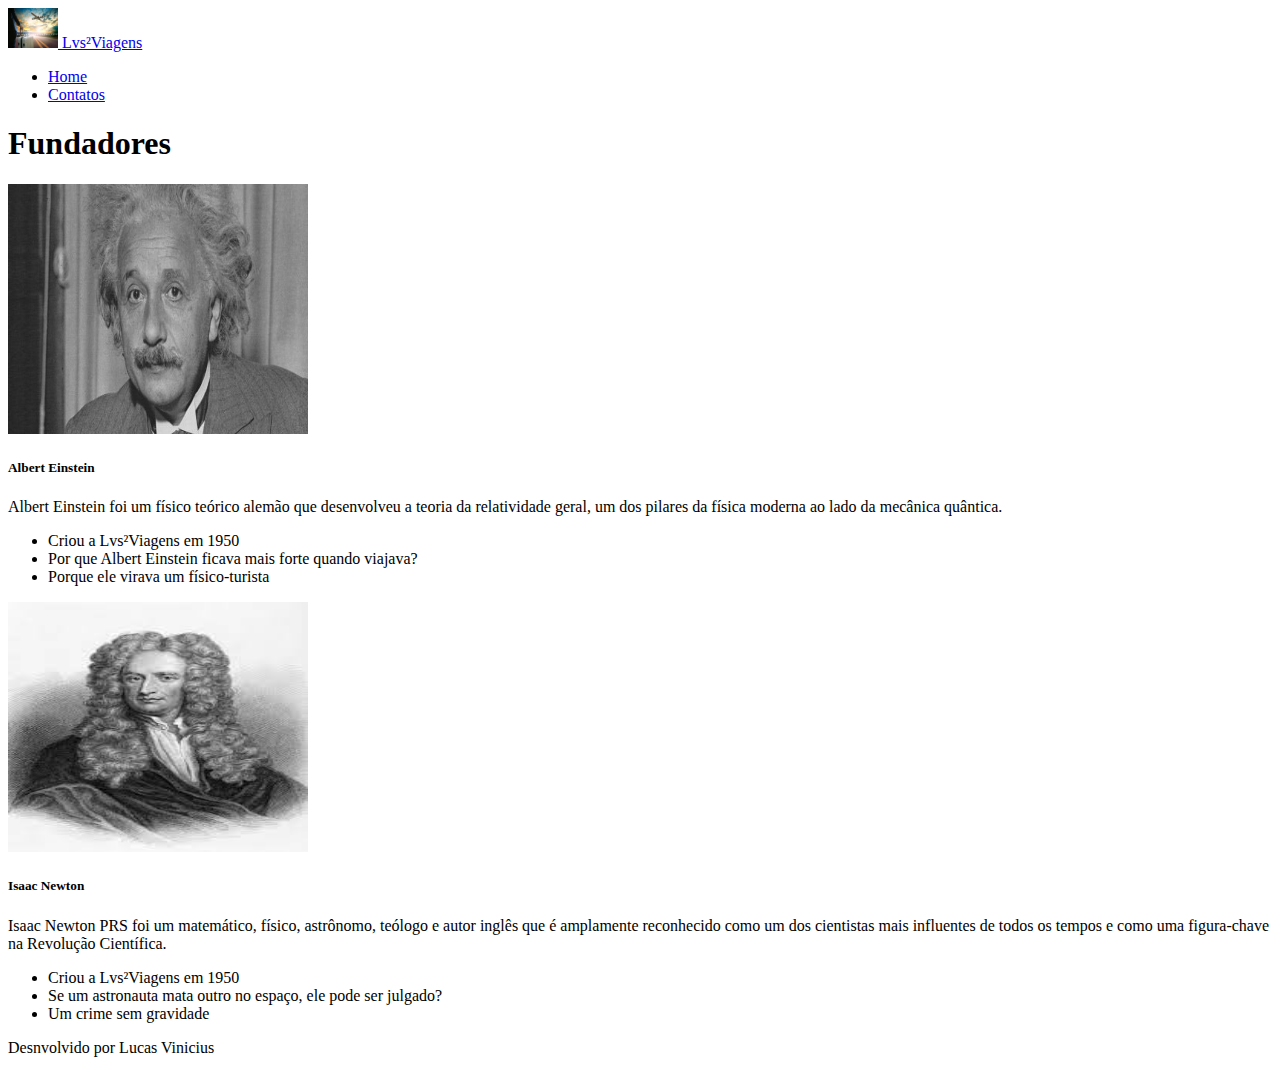
<file: ex_bootstrap_viagem/contato.html>
<!DOCTYPE html>
<html lang="en">
    <head>
        <meta charset="UTF-8">
        <meta http-equiv="X-UA-Compatible" content="IE=edge">
        <meta name="viewport" content="width=device-width, initial-scale=1.0">

        <!--Bootstrap CSS-->
        <link href="https://cdn.jsdelivr.net/npm/bootstrap@5.1.3/dist/css/bootstrap.min.css" rel="stylesheet" integrity="sha384-1BmE4kWBq78iYhFldvKuhfTAU6auU8tT94WrHftjDbrCEXSU1oBoqyl2QvZ6jIW3" crossorigin="anonymous">
        <title>Lvs²Viagens</title>
    </head>
    <body>  
        <section>
            <nav class="navbar navbar-dark bg-dark">            
                <div class="container-fluid col mb-0">
                    <a class="navbar-brand " href="#">
                    <img src="Imagens/seguro-viagem-1.jpg" alt="" width="50" height="40" class="d-inline-block align-text-top rounded-circle">
                    Lvs²Viagens
                    </a>
                </div>            
                <ul class="nav">
                    <li class="nav-item col">
                        <a class="nav-link active" aria-current="page" href="index.html">Home</a>
                    </li>
                    <li class="nav-item col text-center">
                        <a class="nav-link" href="contato.html">Contatos</a>
                    </li>
                </ul>
            </nav>            
        </section>
        <section>
            <div class="container mb-0">
                <div class="row">
                    <div class="col-sm-12 text-center">
                        <h1>Fundadores</h1>
                    </div>  
                    <div class="row">
                        <div class="col-sm-6">
                            <div class="card">
                                <img src="Imagens/cri.jpg" width="300" height="250" class="card-img-top" alt="...">
                                <div class="card-body">
                                <h5 class="card-title">Albert Einstein</h5>
                                <p class="card-text">Albert Einstein foi um físico teórico alemão que desenvolveu a teoria da relatividade geral, um dos pilares da física moderna ao lado da mecânica quântica.</p>
                                </div>
                                <ul class="list-group list-group-flush">
                                <li class="list-group-item">Criou a Lvs²Viagens em 1950</li>
                                <li class="list-group-item">Por que Albert Einstein ficava mais forte quando viajava?</li>
                                <li class="list-group-item">Porque ele virava um físico-turista</li>
                                </ul>
                            </div>
                        </div>
                        <div class="col-sm-6">
                            <div class="card">
                                <img src="Imagens/criar.jfif" width="300" height="250" class="card-img-top" alt="...">
                                <div class="card-body">
                                <h5 class="card-title">Isaac Newton</h5>
                                <p class="card-text">Isaac Newton PRS foi um matemático, físico, astrônomo, teólogo e autor inglês que é amplamente reconhecido como um dos cientistas mais influentes de todos os tempos e como uma figura-chave na Revolução Científica.</p>
                                </div>
                                <ul class="list-group list-group-flush">
                                <li class="list-group-item">Criou a Lvs²Viagens em 1950</li>
                                <li class="list-group-item">Se um astronauta mata outro no espaço, ele pode ser julgado?</li>
                                <li class="list-group-item">Um crime sem gravidade</li>
                                </ul>
                            </div>
                        </div>
                    </div>                                    
                </div>
              </div>
        </section> 
        <footer>
            <div class="container-fluid bg-dark p-4">
                <div class="row">
                    <div class="col-sm-12 text-center text-white">
                        <p class="mb-0">Desnvolvido por Lucas Vinicius</p>
                    </div>
                </div>
            </div>
        </footer>  
    </body>

    <!-- Option 2: Separate Popper and Bootstrap JS -->
    <!--
    <script src="https://cdn.jsdelivr.net/npm/@popperjs/core@2.10.2/dist/umd/popper.min.js" integrity="sha384-7+zCNj/IqJ95wo16oMtfsKbZ9ccEh31eOz1HGyDuCQ6wgnyJNSYdrPa03rtR1zdB" crossorigin="anonymous"></script>
    <script src="https://cdn.jsdelivr.net/npm/bootstrap@5.1.3/dist/js/bootstrap.min.js" integrity="sha384-QJHtvGhmr9XOIpI6YVutG+2QOK9T+ZnN4kzFN1RtK3zEFEIsxhlmWl5/YESvpZ13" crossorigin="anonymous"></script>
    -->

    <script src="https://cdn.jsdelivr.net/npm/bootstrap@5.1.3/dist/js/bootstrap.bundle.min.js" integrity="sha384-ka7Sk0Gln4gmtz2MlQnikT1wXgYsOg+OMhuP+IlRH9sENBO0LRn5q+8nbTov4+1p" crossorigin="anonymous"></script>
</html>
</file>
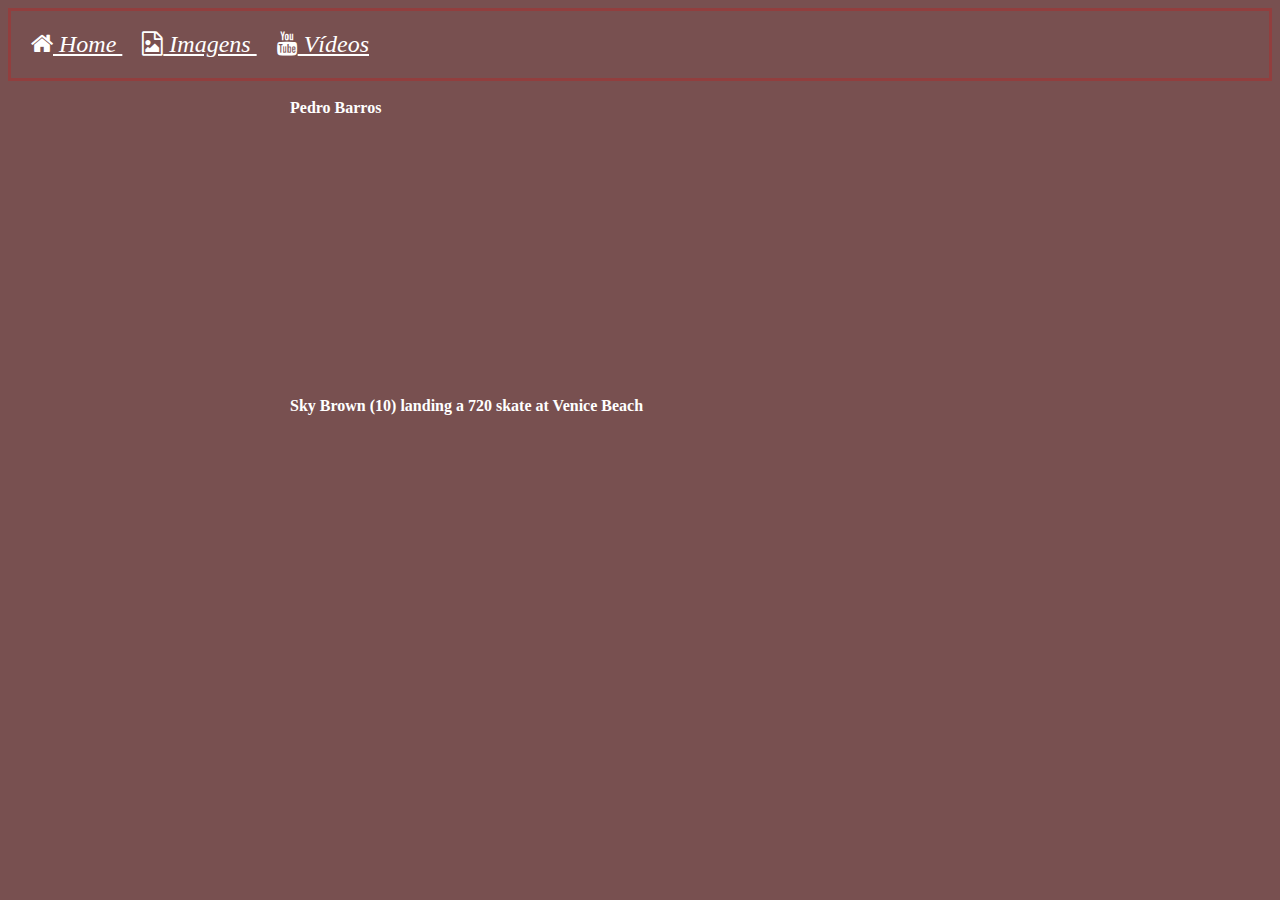
<file: site-Ativ/videos.html>
<!DOCTYPE html>
<html lang="pt-BR">
<head>
    <meta charset="UTF-8">
    <meta http-equiv="X-UA-Compatible" content="IE=edge">
    <meta name="viewport" content="width=device-width, initial-scale=1.0">
    <link rel="stylesheet" href="css/Style.css">
    <link href="https://maxcdn.bootstrapcdn.com/font-awesome/4.7.0/css/font-awesome.min.css" rel="stylesheet" />
    <title>Vídeo Página 3</title>
</head>
<body>
    <nav>
        <a href="index.html"> <i class="fa fa-home" aria-hidden="true"></i> Home </a>
        <a href="imagens.html"><i class="fa fa-file-image-o" aria-hidden="true"></i> Imagens </a>
        <a href="videos.html"><i class="fa fa-youtube" aria-hidden="true"></i> Vídeos </a>
    </nav>
    <br>
    <main>
        <strong>Pedro Barros</strong>
    <br><br>
    <iframe width="320" height="240" src="https://www.youtube.com/embed/_YFF5oVJ8Os?start=3" title="YouTube video player" frameborder="0" allow="accelerometer; autoplay; clipboard-write; encrypted-media; gyroscope; picture-in-picture" allowfullscreen></iframe>
    <br><br>
        <strong>Sky Brown (10) landing a 720 skate at Venice Beach</strong>
    <br><br>
    <iframe width="320" height="240" src="https://www.youtube.com/embed/NJKExwa-3zs?start=3" title="YouTube video player" frameborder="0" allow="accelerometer; autoplay; clipboard-write; encrypted-media; gyroscope; picture-in-picture" allowfullscreen></iframe>






    </main>

</body>
</html>
</file>
<file: site_20220425-Layout/css/Style.css>
*{
    margin: 0;
    padding: 0;
    font-family: Arial;
}

#container{
    margin: 0 auto;
    width: 1050px;
    height: 616px;
}

#banner{
    margin: 0 auto;
    width: 80%;
    height: 178px;
    background: #000;
    color: #fff;
}

#link{
    margin: 0 auto;
    width: 150px;
    height: 800px;
    background: red;
    margin-left: 105px;
}

#texto{
    margin: 0 auto;
    width: 690px;
    height: 800px;
    margin-top: -800px;
    margin-left: 255px;
    background: blue;
}

#footer{
    margin: 0 auto;
    width: 80%;
    height: 50px;
    background: rgb(119, 77, 77);
    border: solid;
    color: red;  
}
</file>
<file: site_20220425_Doação/css/Style.css>
*{
    margin: 0;
    padding: 0;
    font-family: Arial;
}

#container{
    margin: 0 auto;
    width: 1050px;
    height: 616px;
    
}

#banner{
    margin: 0 auto;
    width: 80%;
    height: 178px;
    background: #000;
    color: #fff;
}

#link{
    margin: 0 auto;
    width: 150px;
    height: 800px;
    background-image: linear-gradient(rgb(193, 197, 208), rgb(200, 202, 220),rgb(243, 243, 243));
    margin-left: 105px;
    text-transform: uppercase;
}

#texto{
    margin: 10 auto;
    width: 690px;
    height: 800px;
    margin-top: -800px;
    margin-left: 255px;
    background-image: linear-gradient(rgb(193, 197, 208), rgb(200, 202, 220),rgb(243, 243, 243));
    color: #000;
    font-style: unset;
    text-align: center;
}

#footer{
    margin: 0 auto;
    width: 80%;
    height: 50px;
    background: rgb(119, 77, 77);
    border: solid;
}

span{
    font-family: 'Times New Roman';
    text-decoration: solid;
}

#banner-img{
    margin: 0 auto;
    width: 100%;
    height: 178px;
}

#rodape{
    margin: 0 auto;
    width: 840px;
    height: 50px;
}
#imagens1, #imagens2{
    margin: 25px auto;
    width: 600px;
    height: 320px;

}

nav{
    padding: 50px;
    text-align: center;
}
</file>
<file: site_20220425_ex/css/Style.css>
*{
    margin: 0;
    padding: 0;
    font-family: Arial;
}

body{
    background-image:url(https://www.promobit.com.br/blog/wp-content/uploads/2020/01/07121945/skateboard-1091710_1920.jpg);
}

#container{    
    margin: auto;
    width: 1050px;
    height: 616px;
}

#ban{
    width: 1050px;
    height: 162px;
}

#banner{
    margin:auto;
    width: 1050px;
    height: 162px;
    background-image: linear-gradient(rgb(193, 197, 208), rgb(200, 202, 220),rgb(243, 243, 243));
    color: #fff;
}

#link{
    margin: 0;
    width: 262px;
    height: 400px;
    background-image: linear-gradient(rgb(193, 197, 208), rgb(200, 202, 220),rgb(243, 243, 243));
    margin-top: 0px;
    text-transform: uppercase;
}

#texto{
    margin: 0;
    width: 262px;
    height: 400px;
    margin-left: 262px;
    margin-top: -400px;
    background-image: linear-gradient(rgb(193, 197, 208), rgb(200, 202, 220),rgb(243, 243, 243));
    color: #000;
    font-style: unset;
    text-align: center;
}

#video1{
    margin: 5px, 5px, 5px, 5px;
    width: 262px;
    height: 200px;
    margin-left: 524px;
    margin-top: -400px;
    background-image: linear-gradient(rgb(193, 197, 208), rgb(200, 202, 220),rgb(243, 243, 243));
    color: #000;
    font-style: unset;
    text-align: center;
}
#video2{
    margin: 5px, 5px, 5px, 5px;
    width: 262px;
    height: 200px;
    margin-left: 524px;
    margin-top: -0px;
    background-image: linear-gradient(rgb(193, 197, 208), rgb(200, 202, 220),rgb(243, 243, 243));
    color: #000;
    font-style: unset;
    text-align: center;
}
#video3{
    margin: 5px, 5px, 5px, 5px;
    width: 262px;
    height: 200px;
    margin-left: 788px;
    margin-top: -400px;
    background-image: linear-gradient(rgb(193, 197, 208), rgb(200, 202, 220),rgb(243, 243, 243));
    color: #000;
    font-style: unset;
    text-align: center;
}
#video4{
    margin: 5px, 5px, 5px, 5px;
    width: 262px;
    height: 200px;
    margin-left: 788px;
    margin-top: -0px;
    background-image: linear-gradient(rgb(193, 197, 208), rgb(200, 202, 220),rgb(243, 243, 243));
    color: #000;
    font-style: unset;
    text-align: center;
}


#footer{
    margin: 0 auto;
    width: 100%;
    height: 50px;
    background: rgb(119, 77, 77);
}

span{
    font-family: 'Times New Roman';
    text-decoration: solid;
}

#banner-img{
    margin: 0 auto;
    width: 100%;
    height: 178px;
}

#rodape{
    margin: 0 auto;
    width: 840px;
    height: 50px;
}
#imagens1, #imagens2, #imagens3, #imagens4{
    margin: 0,0,0,0;
    width: 262px;
    height: 200px;
}

#vid1, #vid2, #vid3, #vid4{
    margin: 0,0,0,0;
    width: 262px;
    height: 200px;
}

nav{
    padding: 50px;
    text-align: center;
}
</file>
<file: site-Ativ/css/Style.css>
body{
    background-color: rgba(71, 17, 17, 0.733);
    color: white;
    }
main{
    width: 700px; 
    margin-left: auto;
    margin-right: auto; 
    
}
nav{
    border-color: rgba(175, 42, 42, 0.473);
    border-style: solid;
    padding: 20px;
}

img{
    width: 240px;
    height: 320px;

}

a{
    color: white;
    font-size: x-large;
    font-style: italic;
    padding-right: 20px;
    
}
</file>
